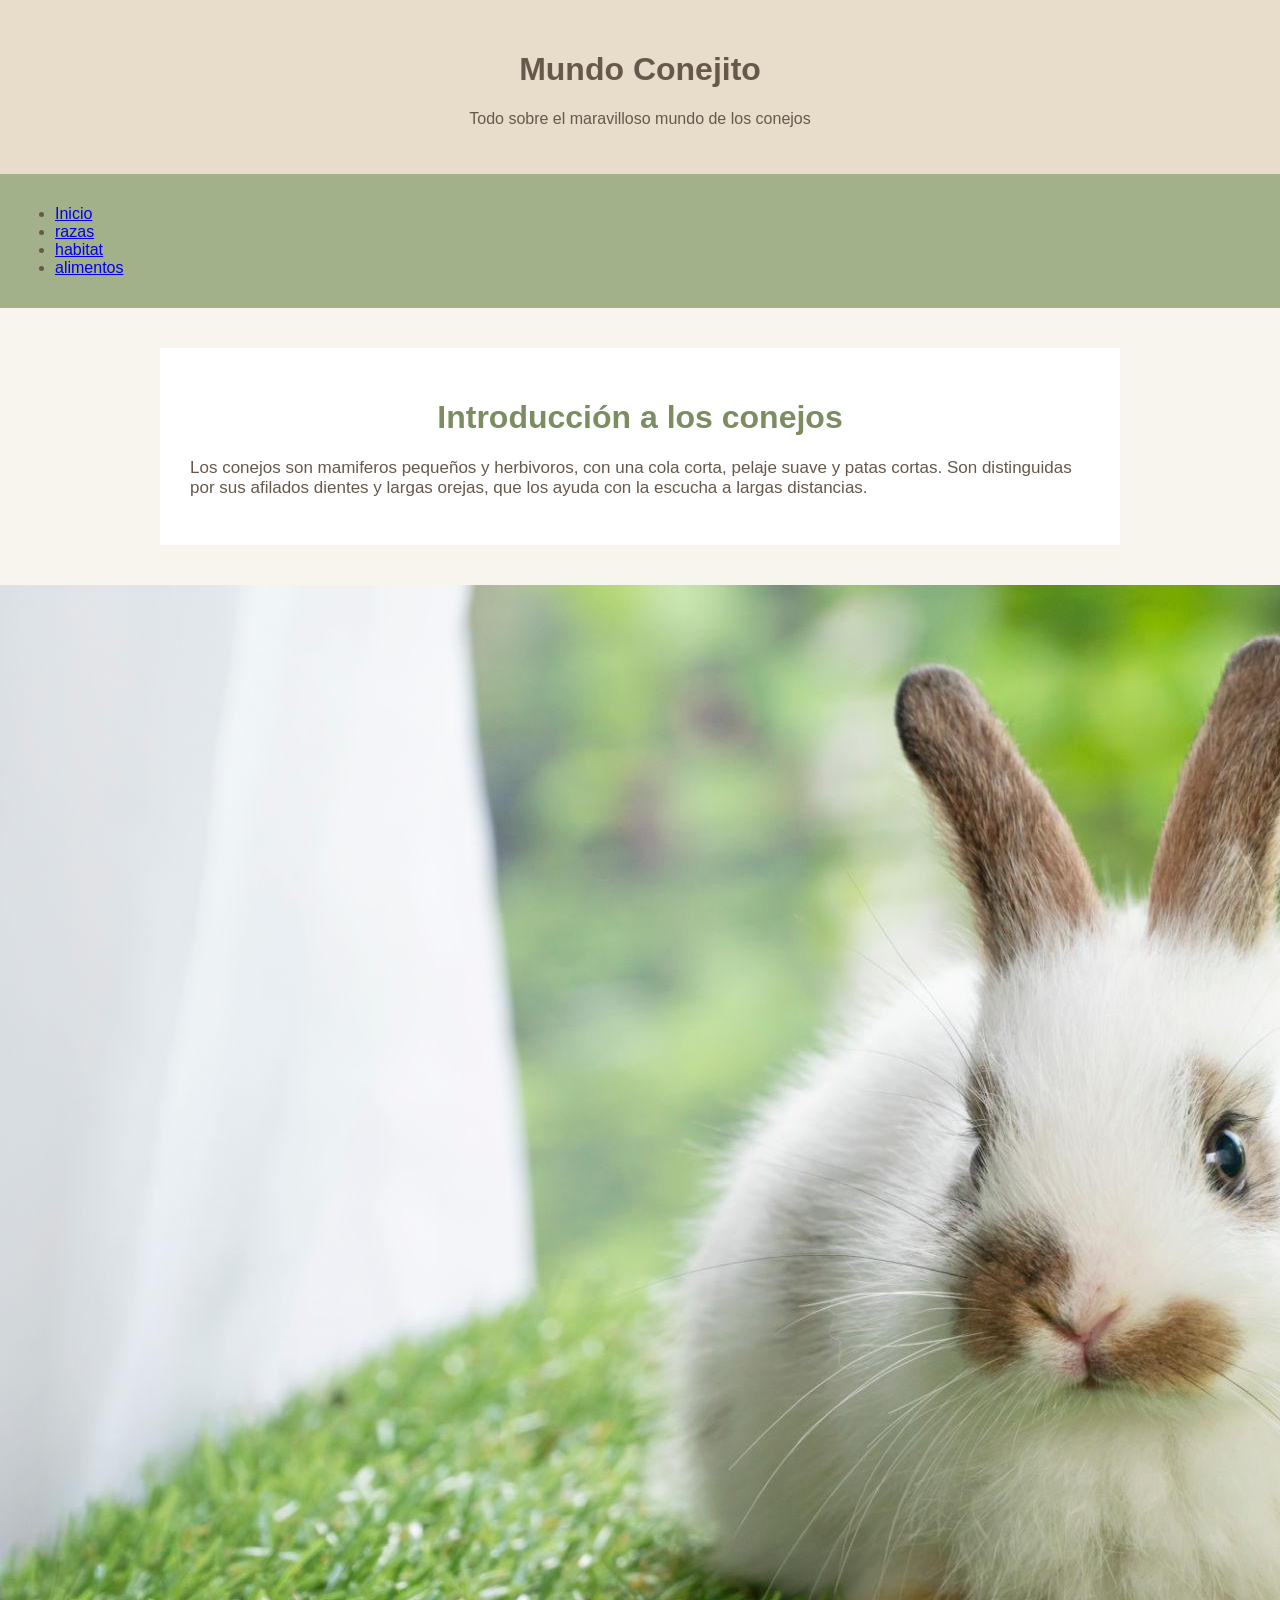
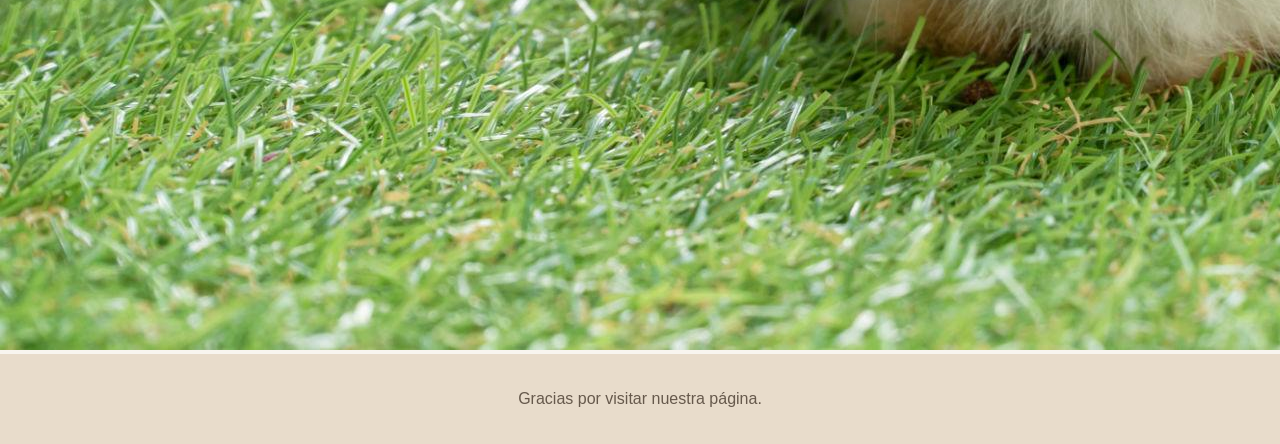
<file: index.html>
<!DOCTYPE html>
<html lang="es">
<head>
    <meta charset="UTF-8">
    <meta name="viewport" content="width=device-width, initial-scale=1.0">
    <title>Conejos</title>
  <link rel="stylesheet" href="style.css">
</head>
<body>
    <header> <h1>Mundo Conejito</h1>
         <p>Todo sobre el maravilloso mundo de los conejos</p> 
        </header>
      <nav>
        <ul>
            <li><a href="index.html">Inicio</a></li>
            <li><a href="razas.html">razas</a></li>
            <li><a href="habitat.html">habitat</a></li>
            <li><a href="alimentos.html">alimentos</a></li>
        </ul>
    </nav>
    <main>
        <h1> Introducción a los conejos</h1>
<p> Los conejos son mamiferos pequeños y herbivoros, con una cola corta, pelaje suave y patas cortas.
    Son distinguidas por sus afilados dientes y largas orejas, que los ayuda con la escucha a largas distancias.
</p>
    </main>
    <img src="imagenes/conejo.index.jpg"alt="Foto de conejo">
    <footer>
         <p>Gracias por visitar nuestra página.</p>
        </footer>
</body>
</html>
</file>
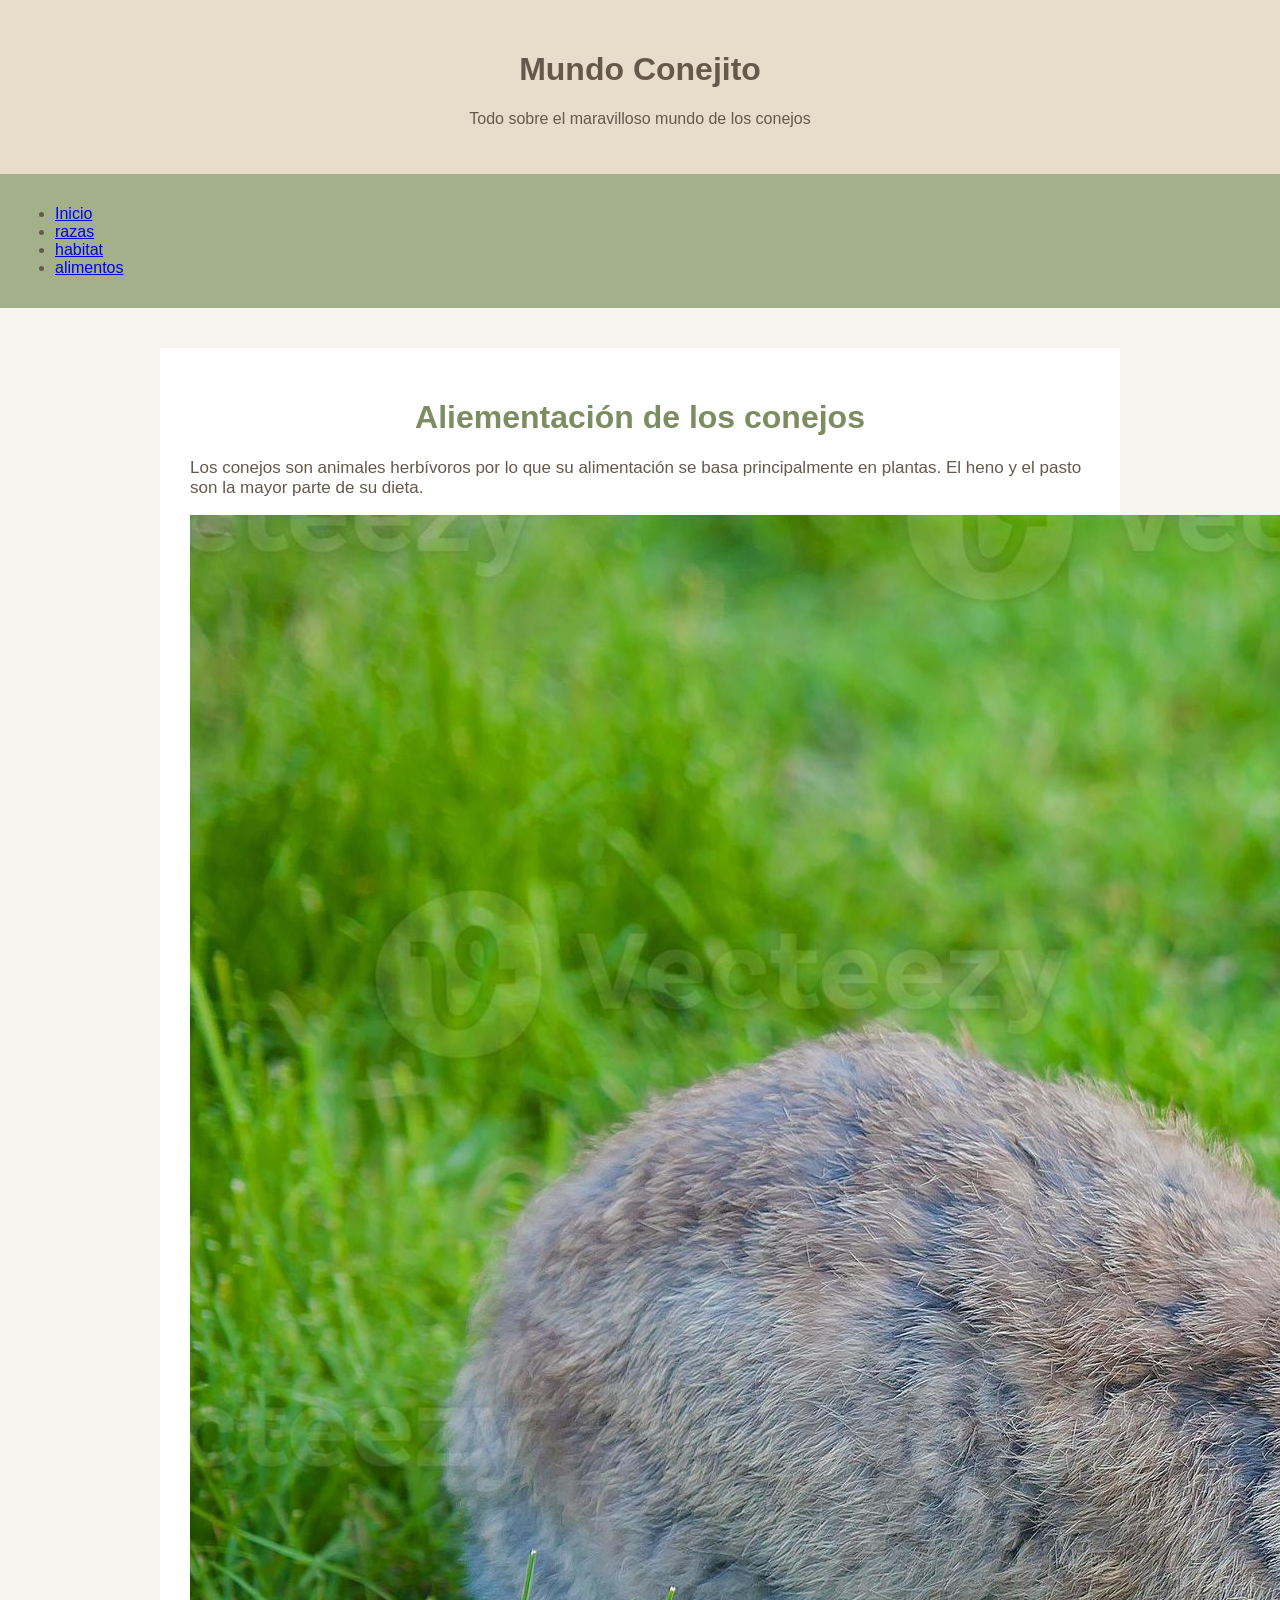
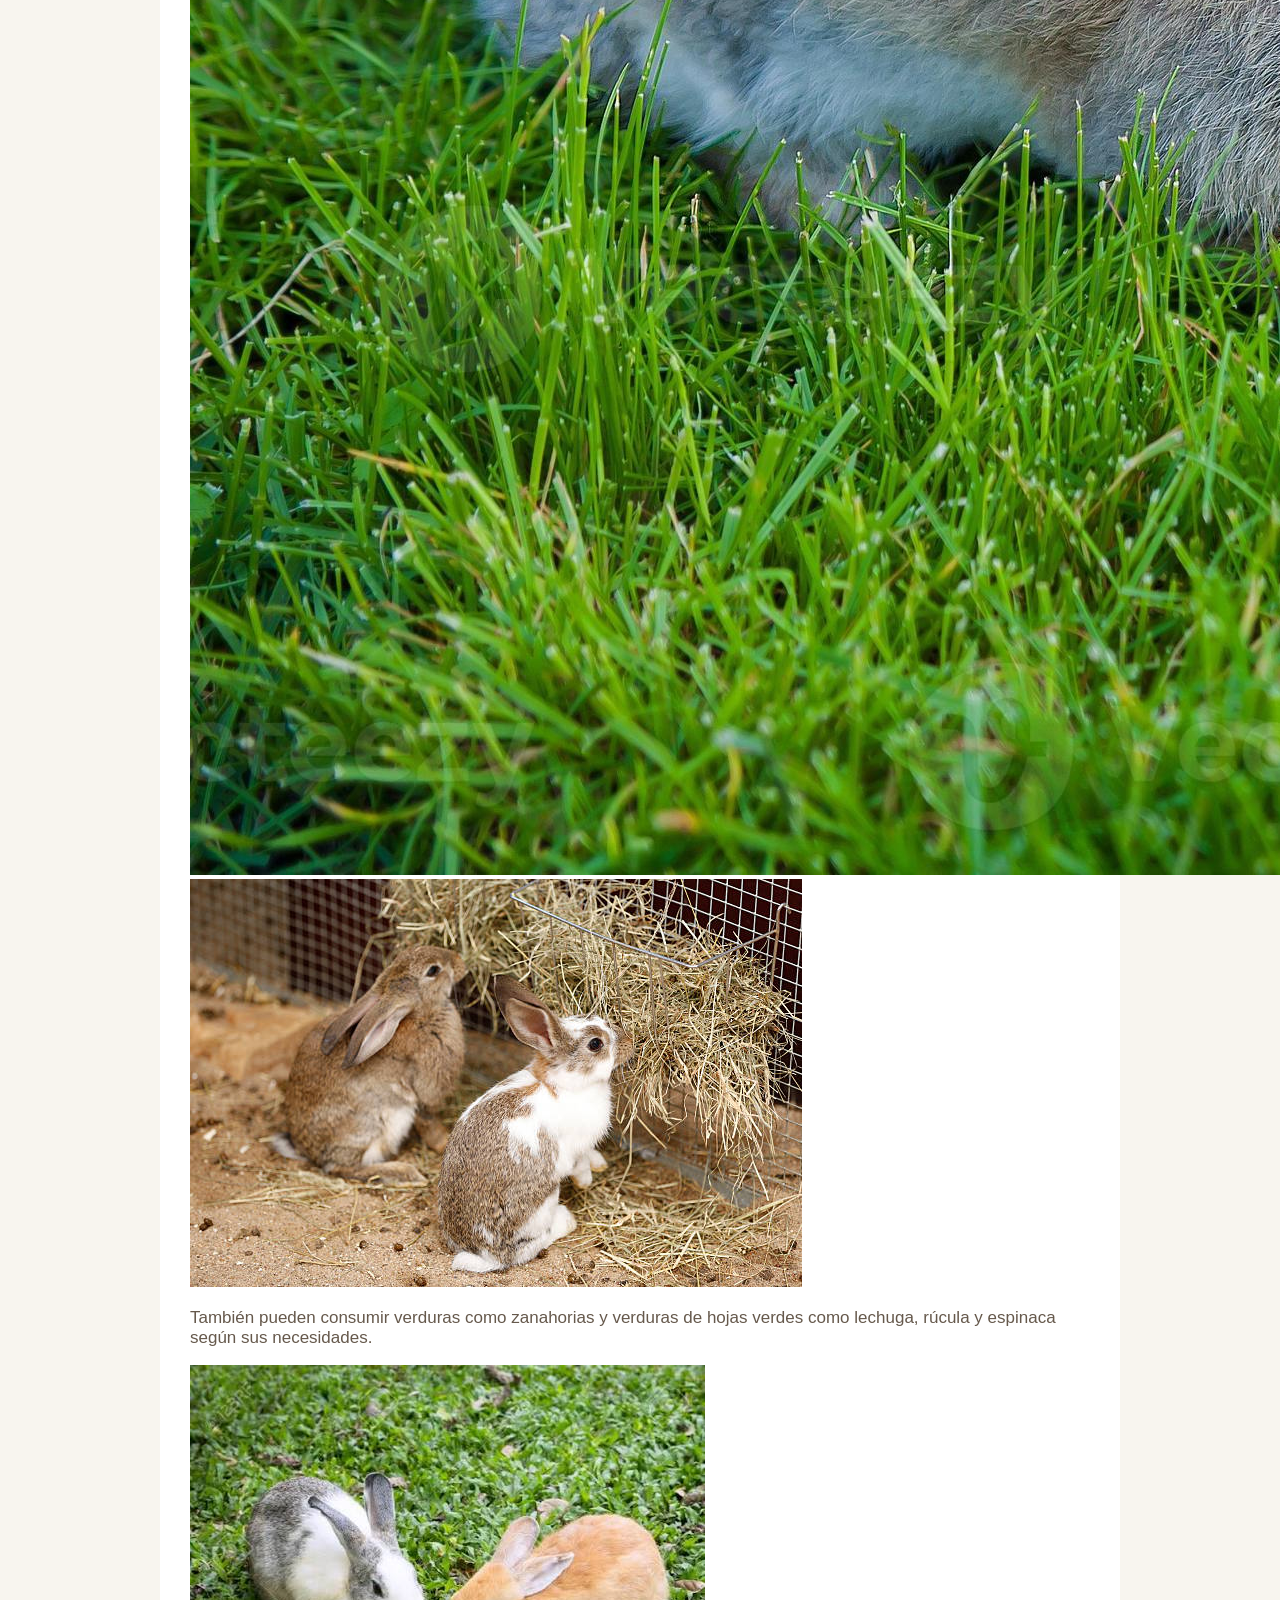
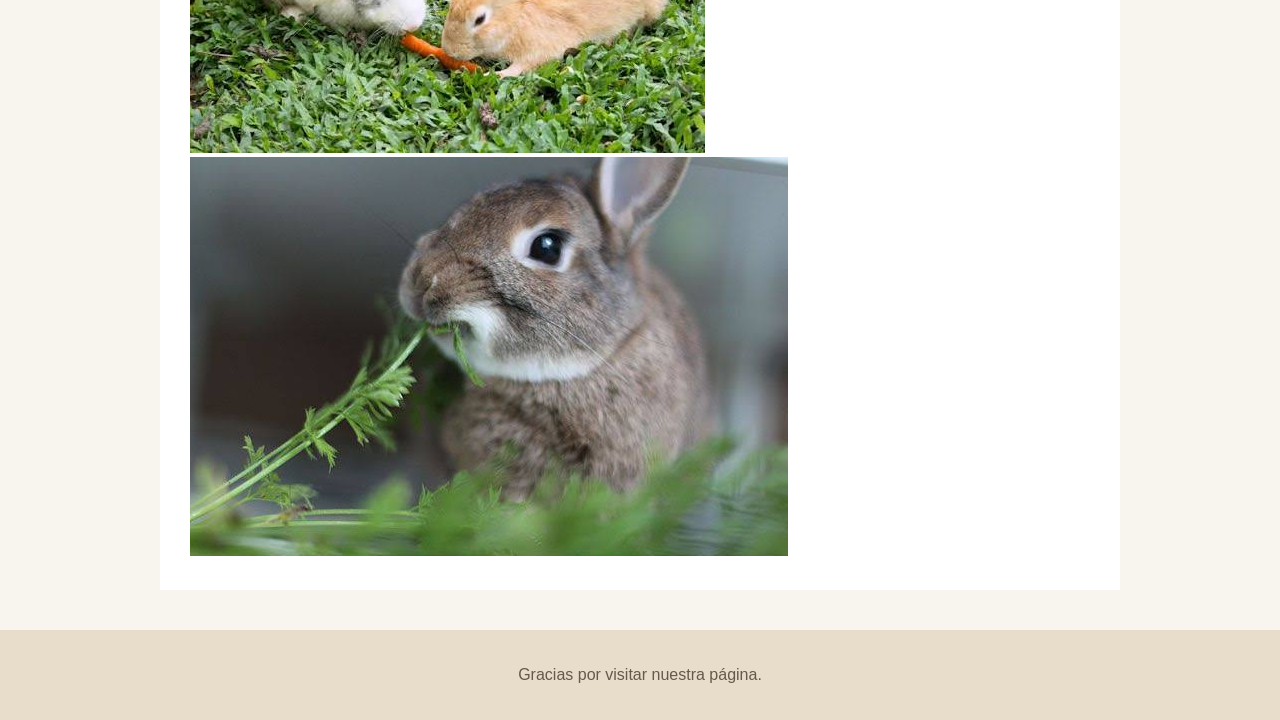
<file: alimentos.html>
<!DOCTYPE html>
<html lang="es">
<head>
    <meta charset="UTF-8">
    <meta name="viewport" content="width=device-width, initial-scale=1.0">
    <title>Alimentación de los conejos</title>
   <link rel="stylesheet" href="style.css">
</head>
<body>
     <header> <h1>Mundo Conejito</h1>
         <p>Todo sobre el maravilloso mundo de los conejos</p> 
        </header>
       <nav>
        <ul>
           <li><a href="index.html">Inicio</a></li>
            <li><a href="razas.html">razas</a></li>
            <li><a href="habitat.html">habitat</a></li>
            <li><a href="alimentos.html">alimentos</a></li>
        </ul>
    </nav>
    <main> 
        <h1> Aliementación de los conejos</h1>
        <p> Los conejos son animales herbívoros por lo que su alimentación se basa 
            principalmente en plantas. El heno y el pasto son la mayor parte de su dieta. </p>
            <img src="imagenes/alimentacion pasto.jpg" alt="Conejos comiendo pasto">
            <img src="imagenes/alimentacion heno.jpg" alt="Conejos comiendo heno">
        <p> También pueden consumir verduras como zanahorias y verduras de hojas verdes como 
            lechuga, rúcula y espinaca según sus necesidades. </p>
        <img src="imagenes/alimenatacion.zanahoria.jpeg" alt="Conejos comiendo una zanahoria">
        <img src="imagenes/alimenatcion.jpeg" alt="Conejo comiendo albahaca">
    </main>
     <footer>
         <p>Gracias por visitar nuestra página.</p>
        </footer>
</body>
</html>
</file>
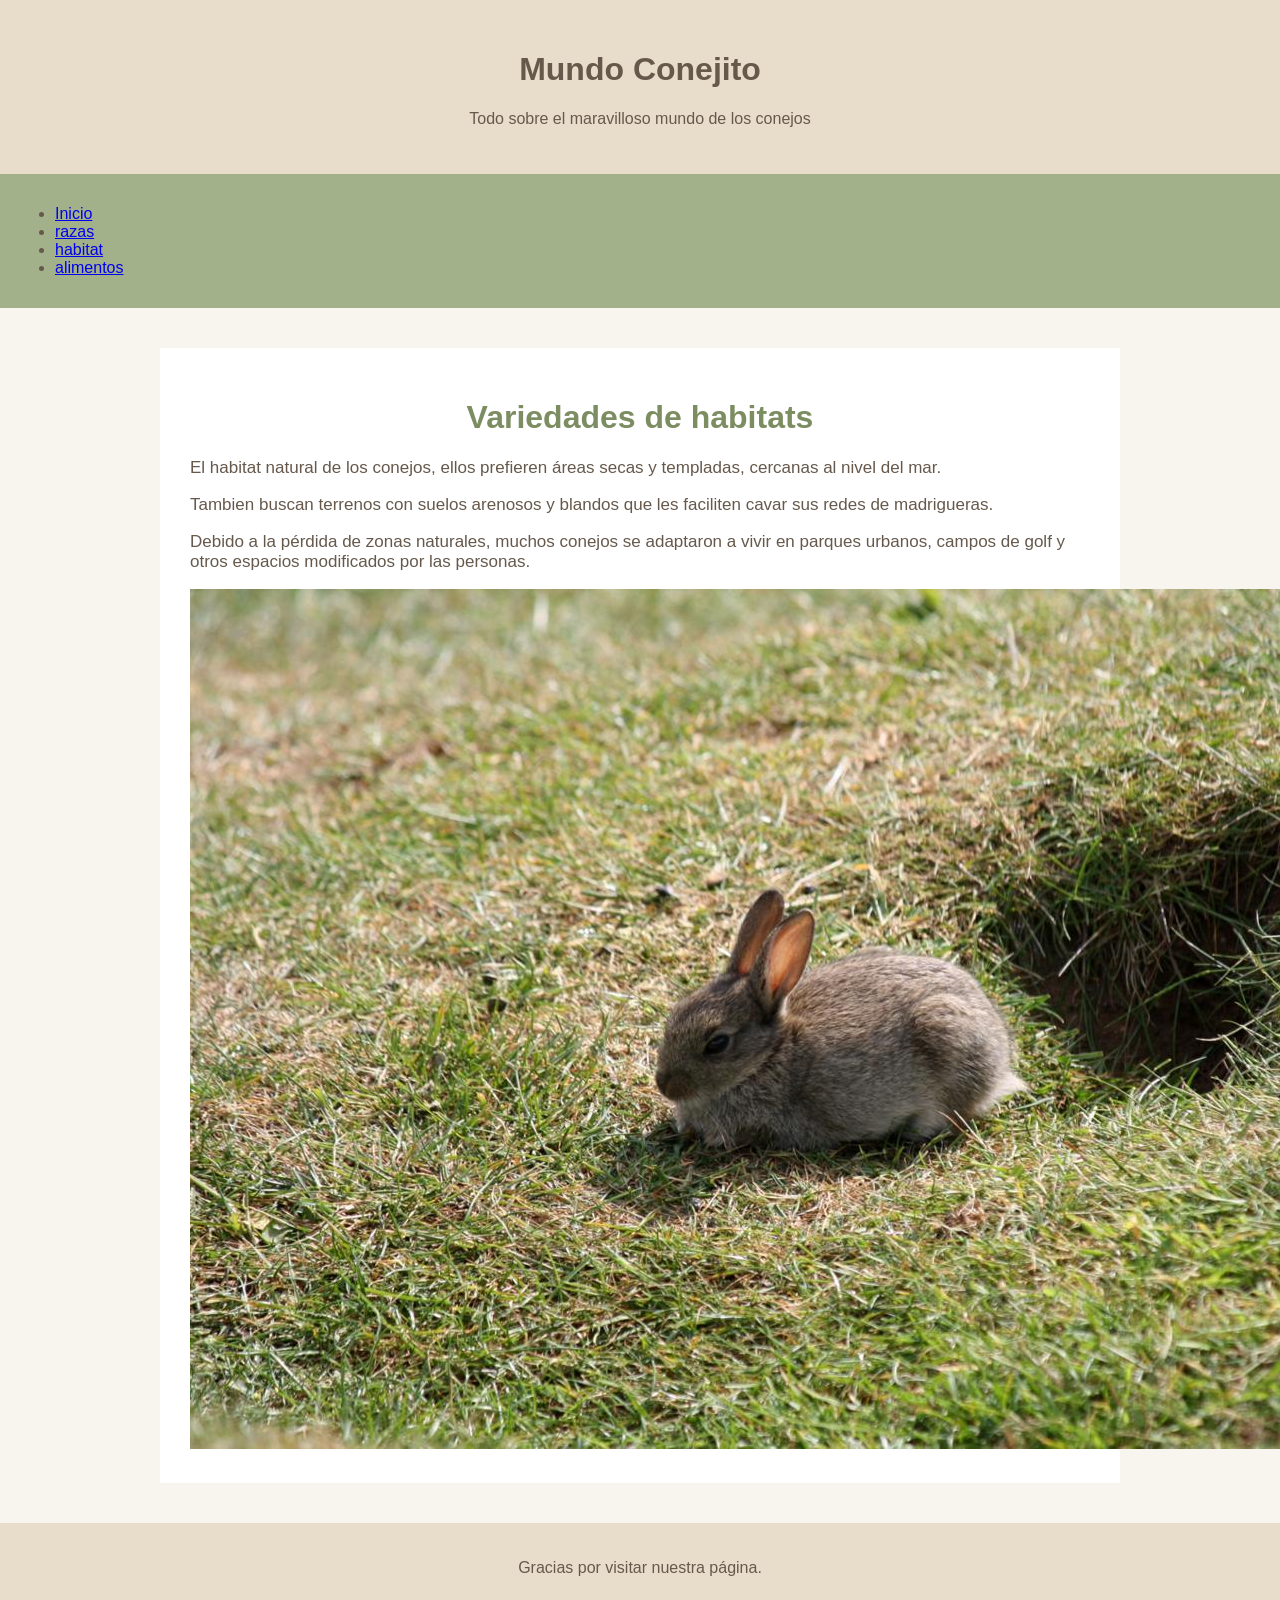
<file: habitat.html>
<!DOCTYPE html>
<html lang="es">
<head>
    <meta charset="UTF-8">
    <meta name="viewport" content="width=device-width, initial-scale=1.0">
    <title>Habitat de los conejos</title>
   <link rel="stylesheet" href="style.css">
</head>
<body>
     <header> <h1>Mundo Conejito</h1>
         <p>Todo sobre el maravilloso mundo de los conejos</p> 
        </header>
       <nav>
        <ul>
         
            <li><a href="index.html">Inicio</a></li>
            <li><a href="razas.html">razas</a></li>
            <li><a href="habitat.html">habitat</a></li>
            <li><a href="alimentos.html">alimentos</a></li>
        </ul>
    </nav>
    <main> 
        <h1>Variedades de habitats</h1>
        <p> El habitat natural de los conejos, ellos prefieren áreas secas y templadas, cercanas al nivel del mar. </p> 
    <p> Tambien buscan terrenos con suelos arenosos y blandos que les faciliten cavar sus redes de madrigueras. </p>
    <p> Debido a la pérdida de zonas naturales, muchos conejos se adaptaron a vivir en parques urbanos, campos de golf y otros espacios modificados por las personas.</p>
    <img src="imagenes/habitat.jpeg" alt="Foto de madrigueras de los conejos">
</main>
 <footer>
         <p>Gracias por visitar nuestra página.</p>
        </footer>
</body>
</html>
</file>
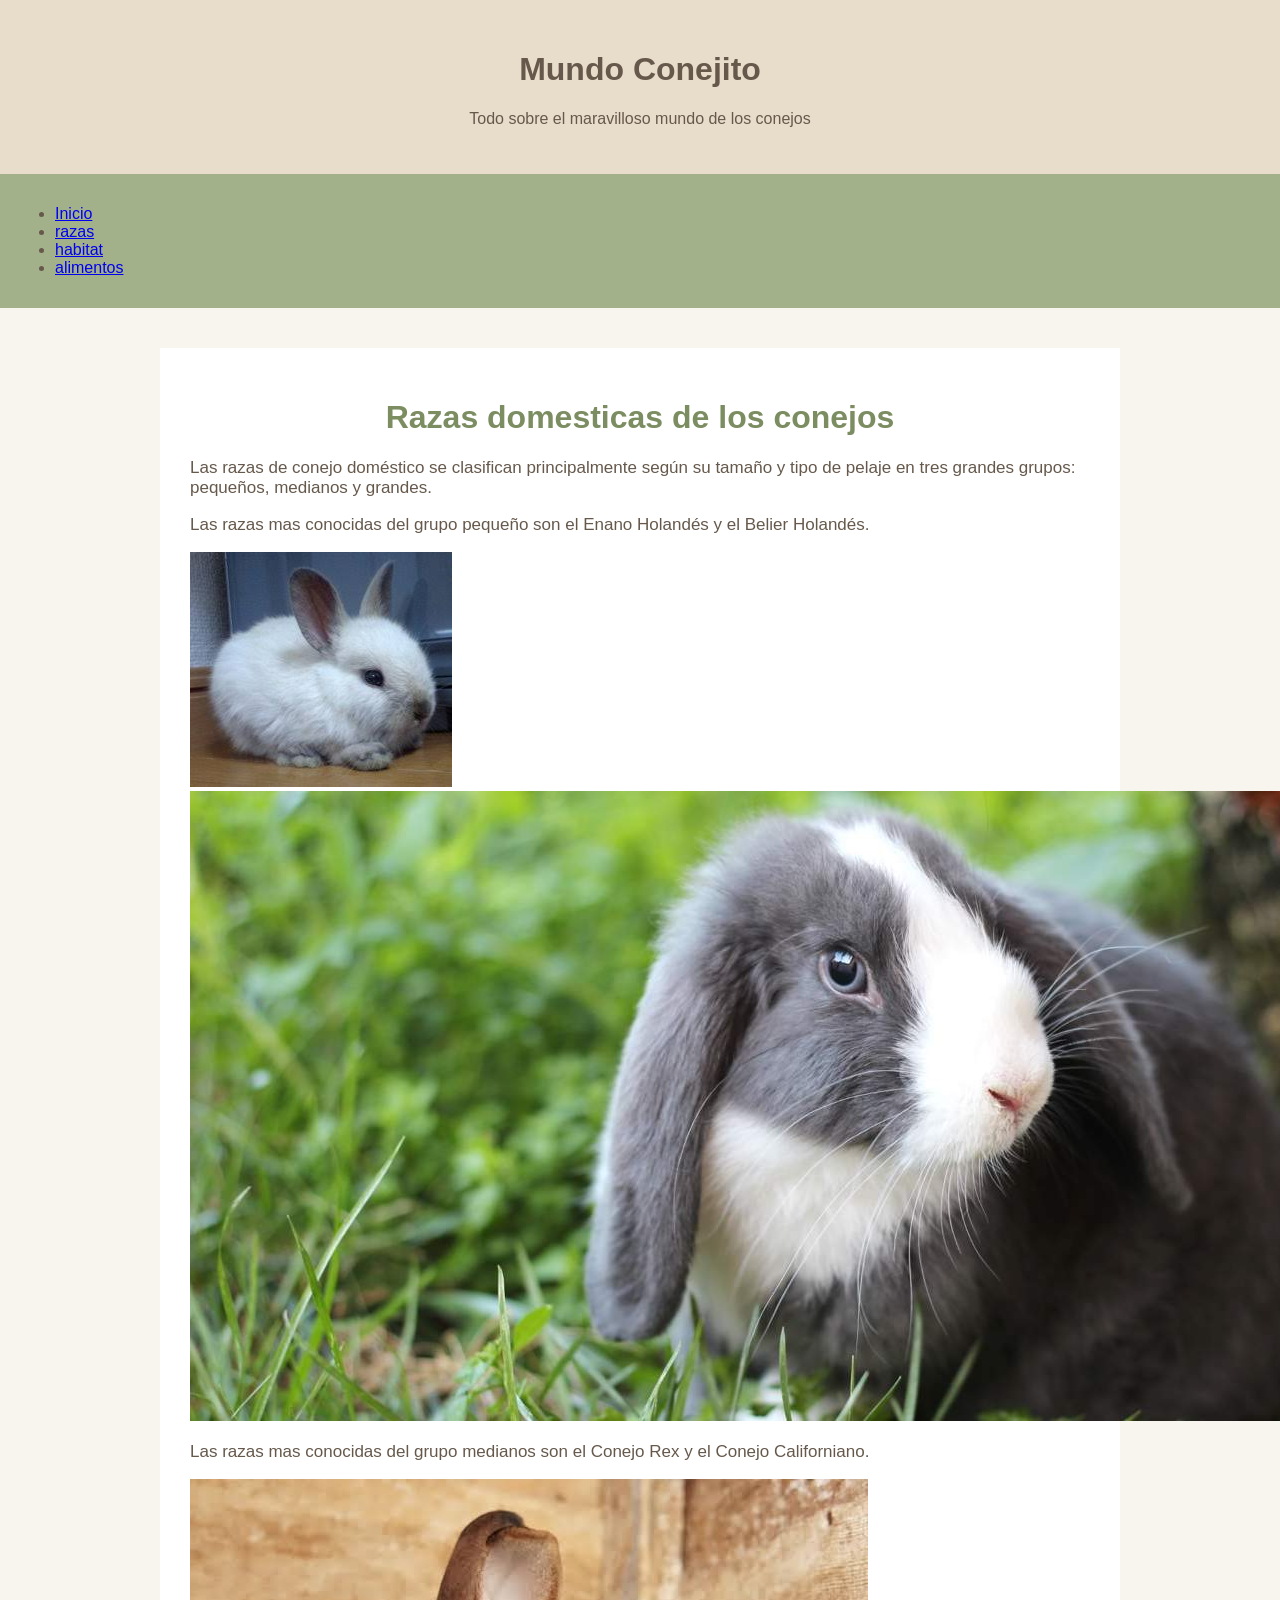
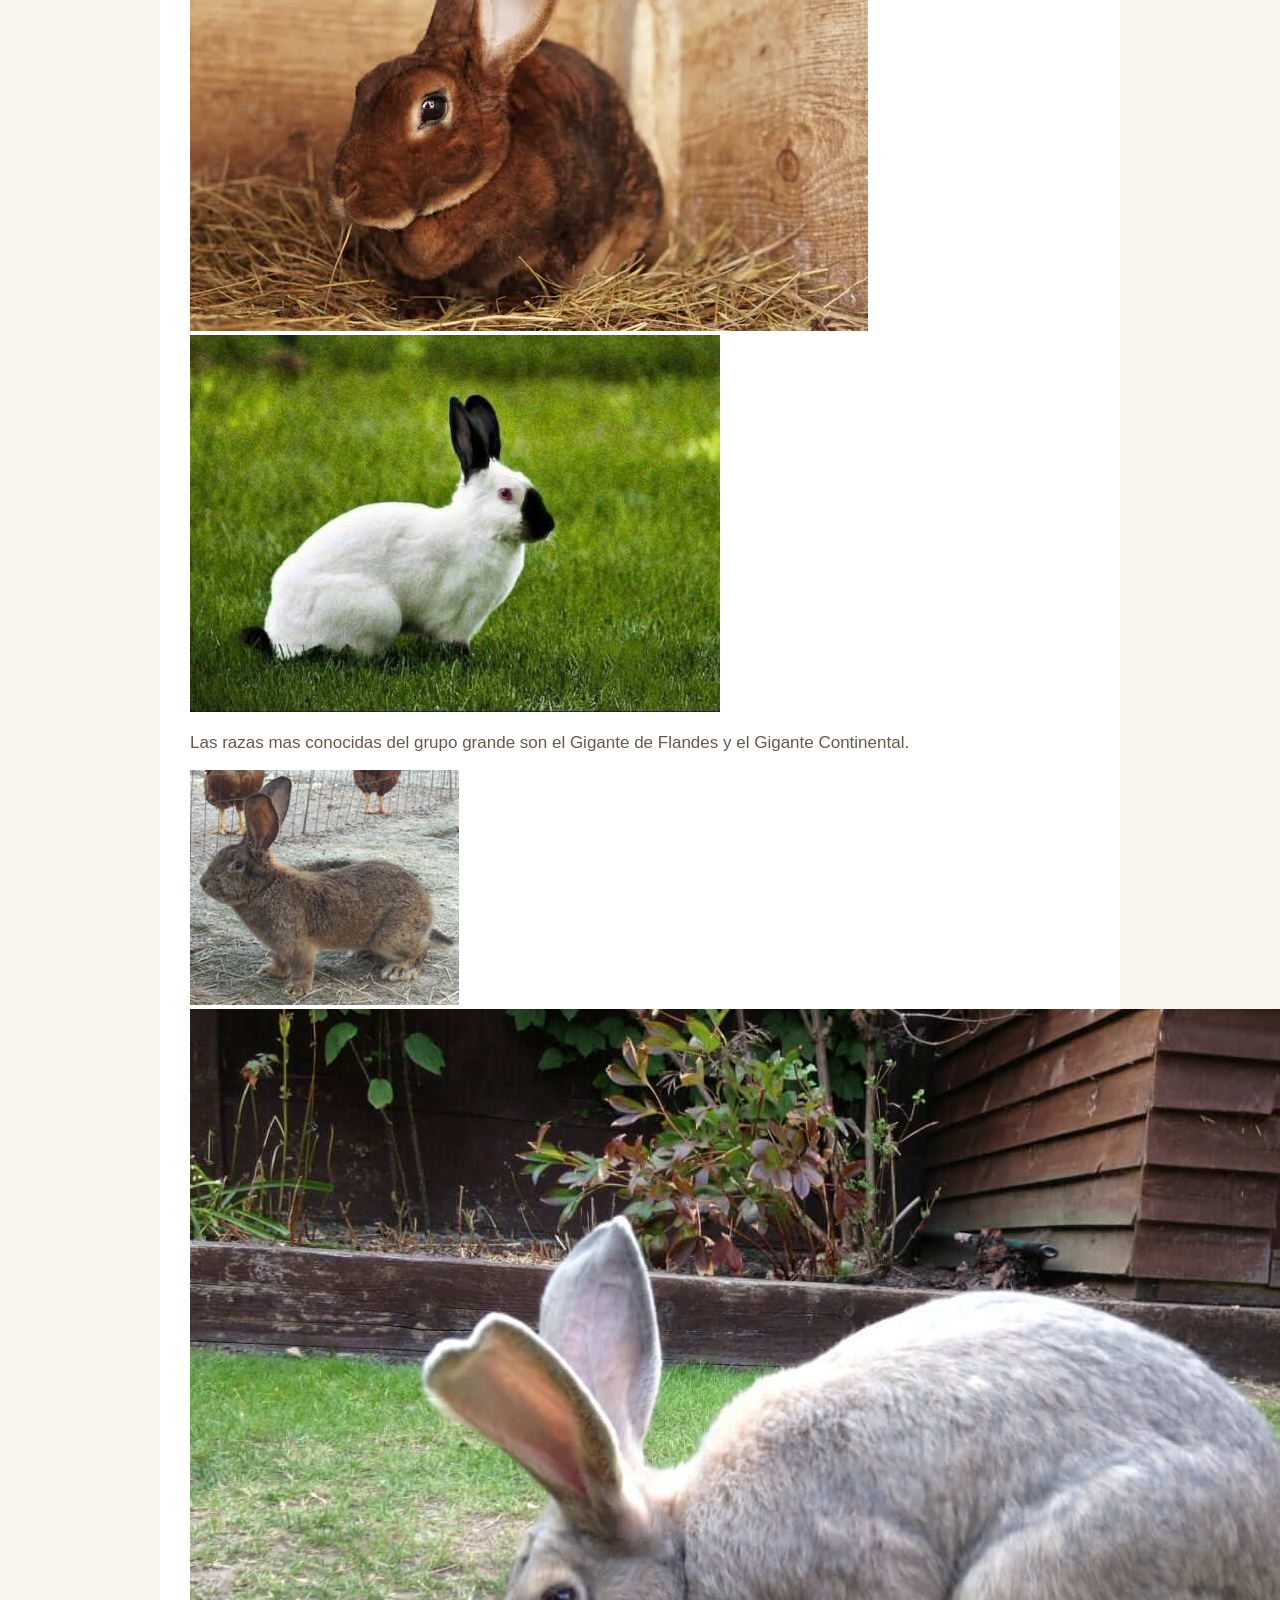
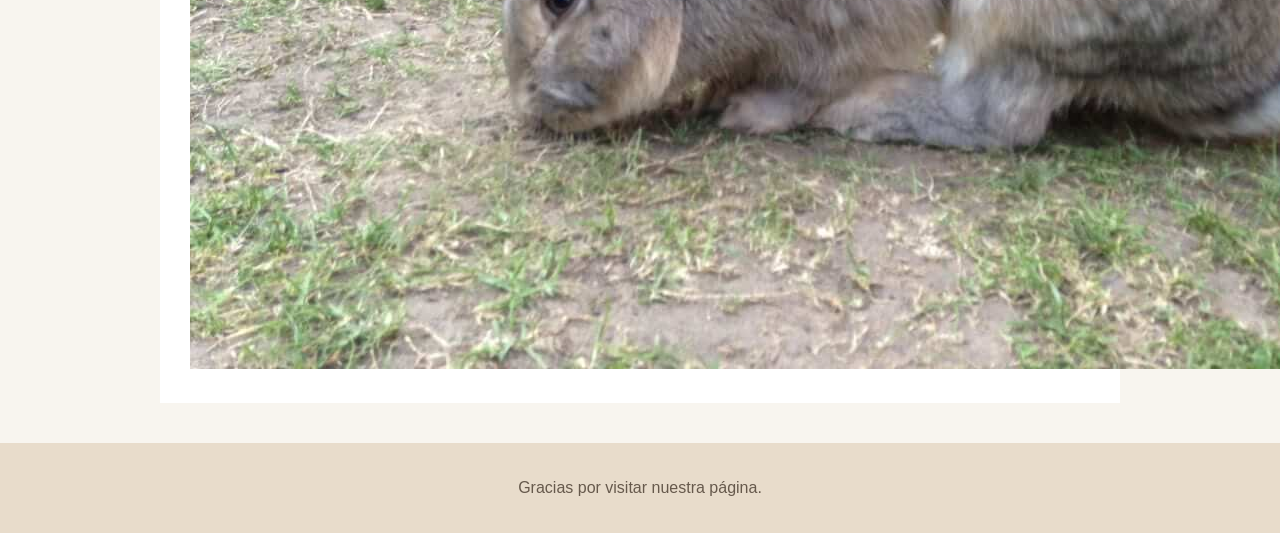
<file: razas.html>
<!DOCTYPE html>
<html lang="es">
<head>
    <meta charset="UTF-8">
    <meta name="viewport" content="width=device-width, initial-scale=1.0">
    <title>Razas de conejos</title>
<link rel="stylesheet" href="style.css">
</head>
<body>
     <header> <h1>Mundo Conejito</h1>
         <p>Todo sobre el maravilloso mundo de los conejos</p> 
        </header>
    <nav>
        <ul>
            <li><a href="index.html">Inicio</a></li>
            <li><a href="razas.html">razas</a></li>
            <li><a href="habitat.html">habitat</a></li>
            <li><a href="alimentos.html">alimentos</a></li>
        </ul>
    </nav>
    <main>
        <h1> Razas domesticas de los conejos</h1>
        <p> Las razas de conejo doméstico se clasifican principalmente según 
            su tamaño y tipo de pelaje en tres grandes grupos: pequeños, medianos y grandes. </p>
        <p> Las razas mas conocidas del grupo pequeño son el Enano Holandés y el Belier Holandés. </p>
        <img src="imagenes/enano holandes. jpg.jpeg"alt="Foto del conejo Enano Holandes">
        <img src="imagenes/belier holandes.jpg"alt="Foto de conejo Belier Holandes">
        <p> Las razas mas conocidas del grupo medianos son el Conejo Rex y el Conejo Californiano.</p>
       <img src="imagenes/coneo rex.jpg" alt="Foto del conejo Rex">
       <img src="imagenes/californiano.jpg" alt="Foto del conejo Californiano">
        <p>  Las razas mas conocidas del grupo grande son el Gigante de Flandes y el Gigante Continental. </p>
        <img src="imagenes/gigante de flandes.jpg" alt="Foto del conejo Gigante de Flandes">
        <img src="imagenes/conejo-gigante-continental.jpg" alt="Foto del conejo Gigante Continental">
    </main>
     <footer>
         <p>Gracias por visitar nuestra página.</p>
        </footer>
</body>
</html>
</file>
<file: style.css>
body { 
margin: 0; 
font-family: Arial, sans-serif; 
background-color: #F8F5EF; 
color: #66594C;
}

header { 
    background-color: #E8DCCB; 
    text-align: center; 
    padding: 30px;
}

nav { 
    background-color: #A3B18A; 
    padding: 15px; 
}
main { 
    max-width: 900px;
     margin: 40px auto; 
     padding: 30px; 
     background-color: white; 
}
main h1 {
    color: #7B8D61; 
    text-align: center; 
}
main p{
    font-size: 17px;
}

footer { 
    background-color: #E8DCCB;
     text-align: center;
      padding: 20px; 
    }
</file>
